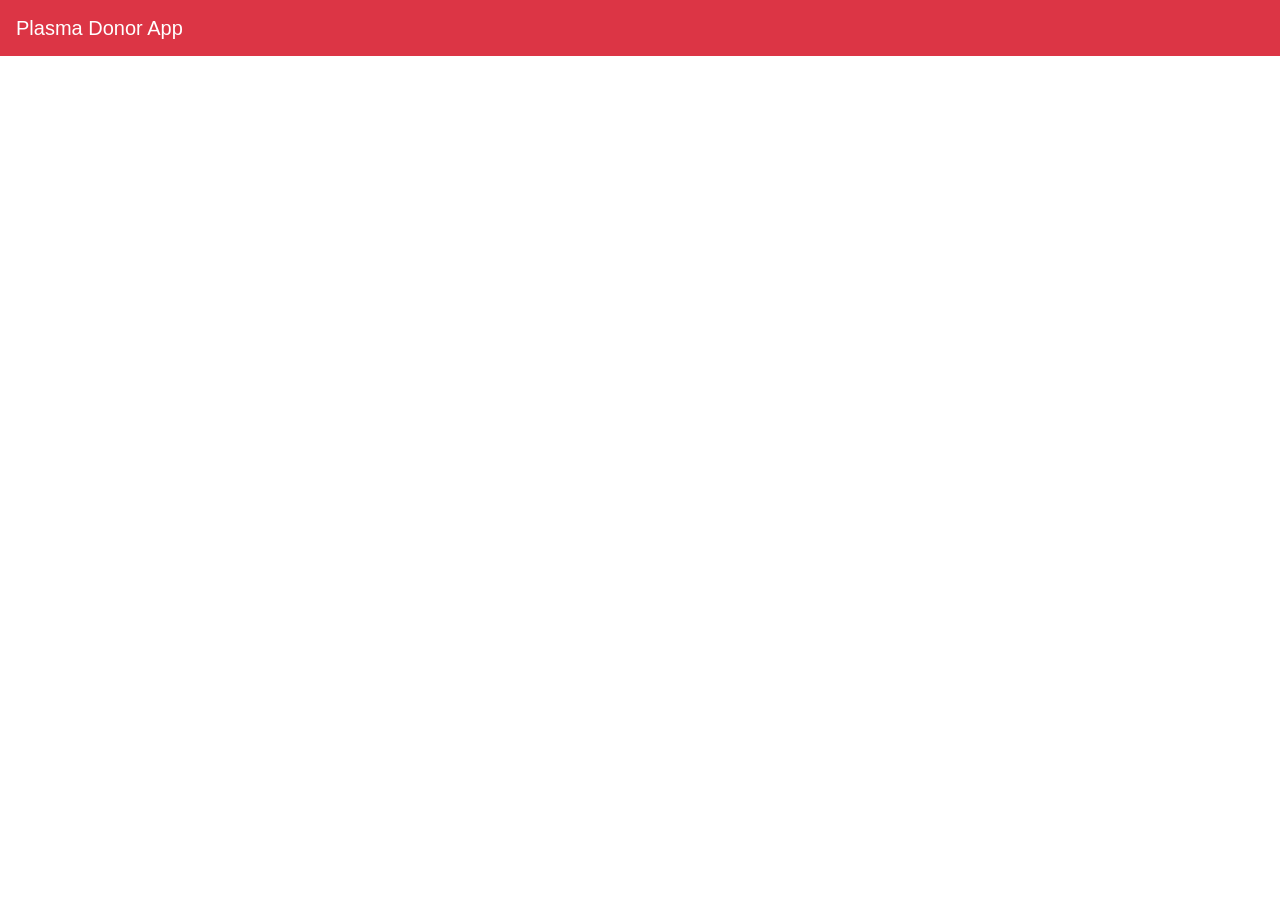
<file: Project Development Phase/Sprint-2/code/templates/donate.html>
<!DOCTYPE html>
<html lang="en">
<head>
    <meta charset="UTF-8">
    <meta http-equiv="X-UA-Compatible" content="IE=edge">
    <meta name="viewport" content="width=device-width, initial-scale=1.0">
    <title>Donate</title>
    <link rel="stylesheet" href="https://stackpath.bootstrapcdn.com/bootstrap/4.5.2/css/bootstrap.min.css">
</head>
<body>
    <nav class="navbar navbar-dark navbar-expand-sm bg-danger fixed-top">
        <a href="/" class="navbar-brand">
            Plasma Donor App
        </a>
    <script src="https://code.jquery.com/jquery-3.5.1.slim.min.js" integrity="sha384-DfXdz2htPH0lsSSs5nCTpuj/zy4C+OGpamoFVy38MVBnE+IbbVYUew+OrCXaRkfj" crossorigin="anonymous"></script>
    <script src="https://cdn.jsdelivr.net/npm/popper.js@1.16.1/dist/umd/popper.min.js" integrity="sha384-9/reFTGAW83EW2RDu2S0VKaIzap3H66lZH81PoYlFhbGU+6BZp6G7niu735Sk7lN" crossorigin="anonymous"></script>
    <script src="https://stackpath.bootstrapcdn.com/bootstrap/4.5.2/js/bootstrap.min.js" integrity="sha384-B4gt1jrGC7Jh4AgTPSdUtOBvfO8shuf57BaghqFfPlYxofvL8/KUEfYiJOMMV+rV" crossorigin="anonymous"></script>
</body>
</html>
</file>
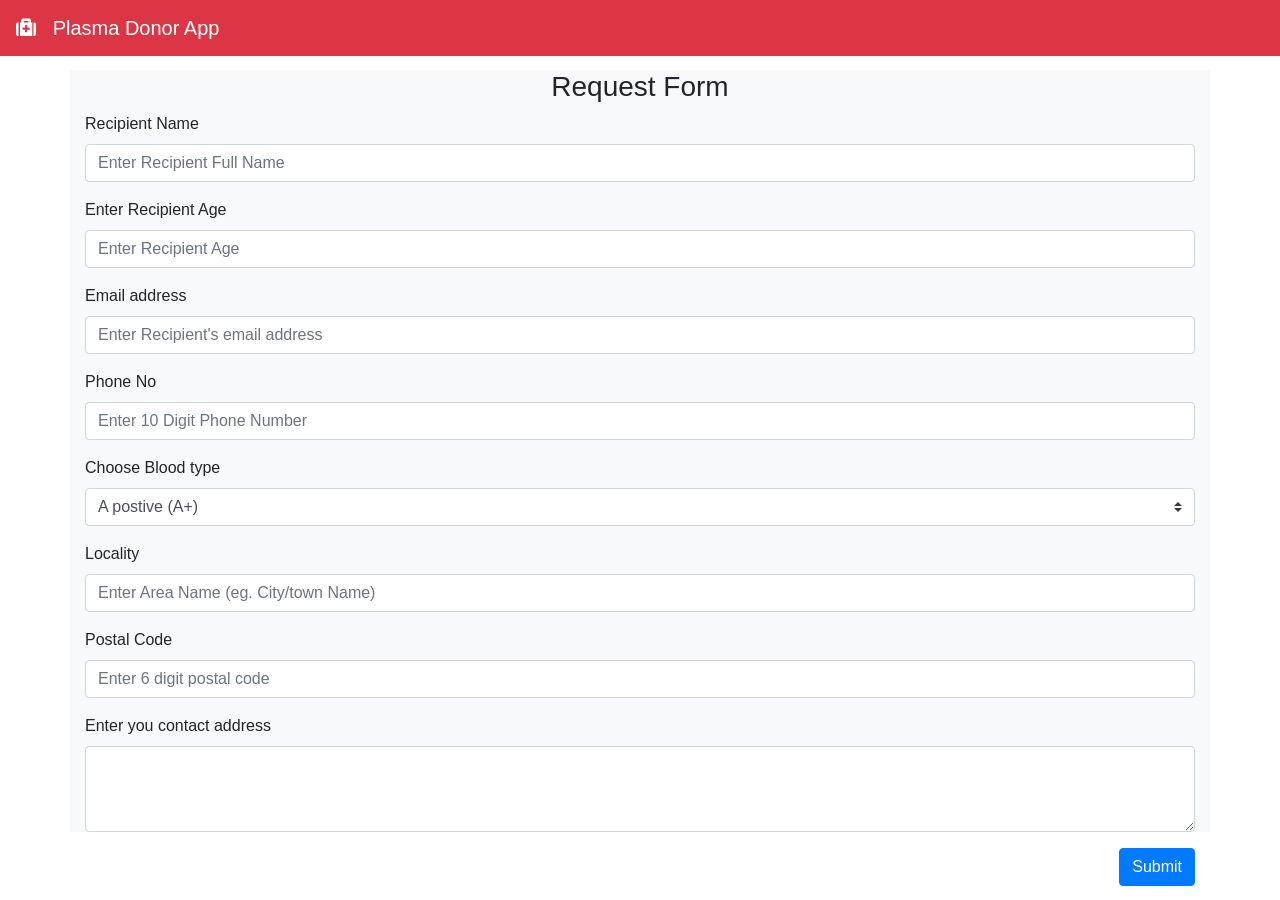
<file: Project Development Phase/Sprint-2/code/templates/Request.html>
<!DOCTYPE html>
<html lang="en">
<head>
    <meta charset="UTF-8">
    <meta http-equiv="X-UA-Compatible" content="IE=edge">
    <meta name="viewport" content="width=device-width, initial-scale=1.0">
    <title>Request</title>
    <link rel="stylesheet" href="https://use.fontawesome.com/releases/v5.14.0/css/all.css">
    <link rel="stylesheet" href="https://stackpath.bootstrapcdn.com/bootstrap/4.5.2/css/bootstrap.min.css">
</head>
<style>
    main{
        margin: 70px 0 0 0 ;
    }        
</style>
<body>
    <header>
        <nav class="navbar navbar-dark navbar-expand-sm bg-danger fixed-top">
            <a href="/" class="navbar-brand">
                <i class="fas fa-medkit"></i> &nbsp;
                Plasma Donor App
            </a>
        </nav>
    </header>
    <main>
        <div class="container-sm bg-light ">
            
                <h3 class="text-center">Request Form</h3>

            <form action="{{url_for('do_request')}}" method="post">
                <div class="form-group">
                  <label for="recipient-name">Recipient Name</label>
                  <input type="text" class="form-control" name="name"  placeholder="Enter Recipient Full Name" required> 
                </div>
                <div class="form-group">
                    <label for="r-age">Enter Recipient Age</label>
                    <input type="number" class="form-control" name="age" id="age" placeholder="Enter Recipient Age" required>
                </div>
                <div class="form-group">
                    <label for="email">Email address</label>
                    <input type="email" class="form-control" name="email" placeholder="Enter Recipient's email address" required>
                  </div>      
                  <div class="form-group">
                    <label for="phone">Phone No</label>
                    <input type="tel" class="form-control" name="phone" placeholder="Enter 10 Digit Phone Number" required>
                  </div>
                  <div class="form-group">
                    <label for="b-type">Choose Blood type</label>
                    <select id="blood-group" name="blood-type" class="form-control browser-default custom-select" required>
                        <option value="A Positive">A postive (A+)</option>
                        <option value="A Negative">A Negative (A-)</option>
                        <option value="B Positive">B postive (B+)</option>
                        <option value="B Negative">B Negative (B-)</option>
                        <option value="O Positive">O postive (O+)</option>
                        <option value="O Negative">O Negative (O-)</option>
                        <option value="AB Positive">AB postive (AB+)</option>
                        <option value="AB Negative">AB Negative (AB-)</option>
                    </select>
                  </div>
                  <div class="form-group">
                    <label for="locality">Locality</label>
                    <input type="text"  required class="form-control" name="locality" id="location" placeholder="Enter Area Name (eg. City/town Name)">
                  </div>
                  <div class="form-group">
                    <label for="postal-code">Postal Code</label>
                    <input type="zip" required class="form-control" name="postal-code" placeholder="Enter 6 digit postal code">
                  </div>
                  <div class="form-group">
                    <label for="contact-address">
                        Enter you contact address
                    </label>
                    <textarea class="form-control" required name="contact-addrss" id="address" cols="4" rows="3"></textarea>
                  </div>
                <button type="submit" class="btn btn-primary float-right">Submit</button>
              </form>
        </div>
    </main>

    <script src="https://code.jquery.com/jquery-3.5.1.slim.min.js" integrity="sha384-DfXdz2htPH0lsSSs5nCTpuj/zy4C+OGpamoFVy38MVBnE+IbbVYUew+OrCXaRkfj" crossorigin="anonymous"></script>
    <script src="https://cdn.jsdelivr.net/npm/popper.js@1.16.1/dist/umd/popper.min.js" integrity="sha384-9/reFTGAW83EW2RDu2S0VKaIzap3H66lZH81PoYlFhbGU+6BZp6G7niu735Sk7lN" crossorigin="anonymous"></script>
    <script src="https://stackpath.bootstrapcdn.com/bootstrap/4.5.2/js/bootstrap.min.js" integrity="sha384-B4gt1jrGC7Jh4AgTPSdUtOBvfO8shuf57BaghqFfPlYxofvL8/KUEfYiJOMMV+rV" crossorigin="anonymous"></script>    
</body>
</html>
</file>
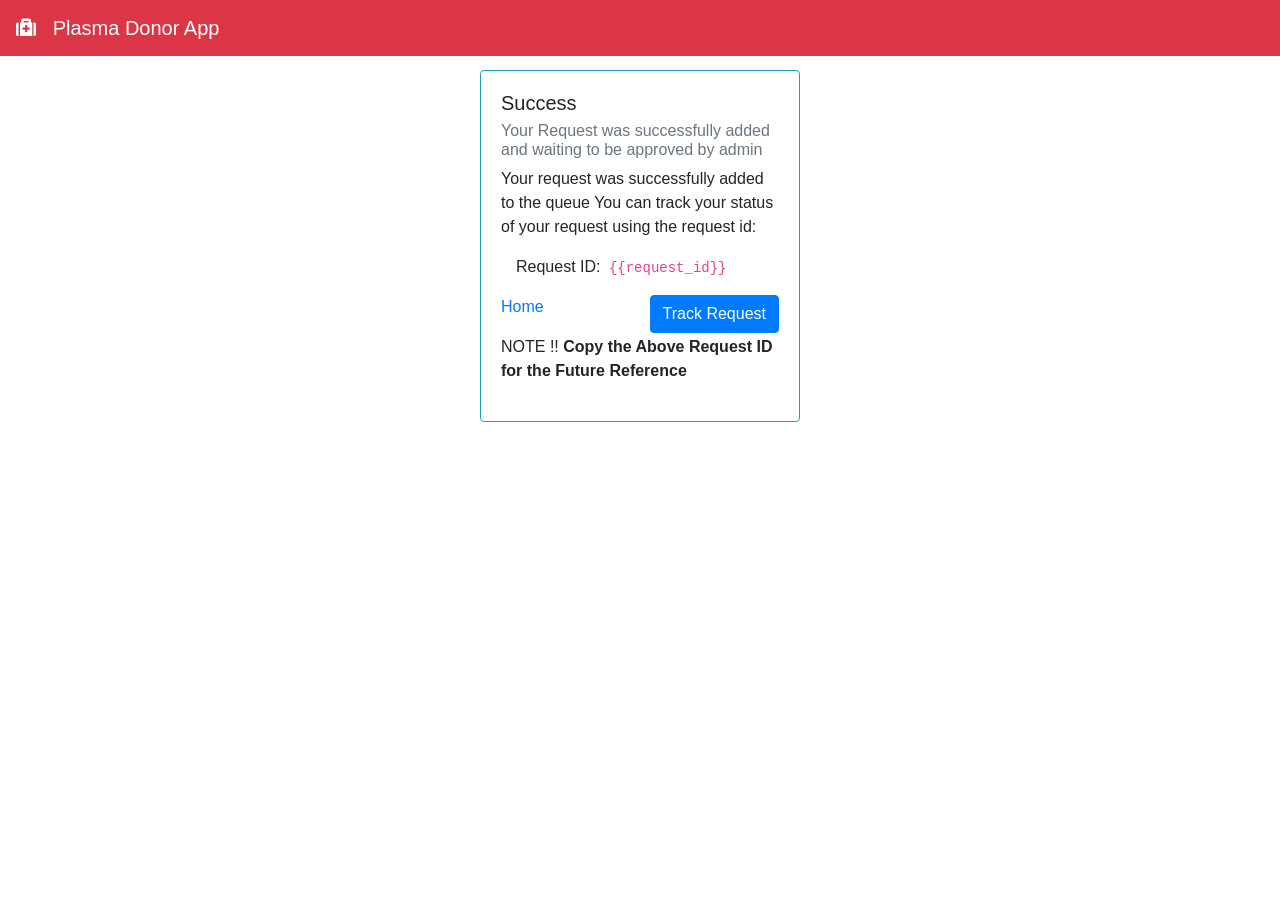
<file: Project Development Phase/Sprint-2/code/templates/Success.html>
<!DOCTYPE html>
<html lang="en">
<head>
    <meta charset="UTF-8">
    <meta http-equiv="X-UA-Compatible" content="IE=edge">
    <meta name="viewport" content="width=device-width, initial-scale=1.0">
    <title>Success</title>
    <link rel="stylesheet" href="https://use.fontawesome.com/releases/v5.14.0/css/all.css">
    <link rel="stylesheet" href="https://stackpath.bootstrapcdn.com/bootstrap/4.5.2/css/bootstrap.min.css">
</head>
<style>
    main{
        margin-top: 70px;;
    }
</style>
<body>
    <div class="nav">
        <nav class="navbar navbar-dark navbar-expand-sm bg-danger fixed-top">
            <a href="/" class="navbar-brand">
                 <i class="fas fa-medkit"></i> &nbsp;
                Plasma Donor App
            </a>
        </nav>
    </div>
    <main>
        <div class="col d-flex justify-content-center">
        <div class="card border-info mb-3 float-center" style="width: 20rem; height: 22rem;">
            <div class="card-body ">
              <h5 class="card-title">Success</h5>
              <h6 class="card-subtitle mb-2 text-muted">Your Request was successfully added and waiting to be approved by admin</h6>
              <p class="card-text">Your request was successfully added to the queue 
                You can track your status of your request using the request id:<br>
              </p>
              <div class="container mt-3 mb-3">
              <span >Request ID:<code>  {{request_id}}</code></span>
              </div>
              <a href="/home" class="card-link">Home</a>
              <a href="/track" class="card-link btn btn-primary float-right">Track Request</a>
              <p class="card-text mt-3">NOTE !! <strong> Copy the Above Request ID for the Future Reference</strong></p>
            </div>
          </div>
        </div>
    </main>
    <script src="https://code.jquery.com/jquery-3.5.1.slim.min.js" integrity="sha384-DfXdz2htPH0lsSSs5nCTpuj/zy4C+OGpamoFVy38MVBnE+IbbVYUew+OrCXaRkfj" crossorigin="anonymous"></script>
    <script src="https://cdn.jsdelivr.net/npm/popper.js@1.16.1/dist/umd/popper.min.js" integrity="sha384-9/reFTGAW83EW2RDu2S0VKaIzap3H66lZH81PoYlFhbGU+6BZp6G7niu735Sk7lN" crossorigin="anonymous"></script>
    <script src="https://stackpath.bootstrapcdn.com/bootstrap/4.5.2/js/bootstrap.min.js" integrity="sha384-B4gt1jrGC7Jh4AgTPSdUtOBvfO8shuf57BaghqFfPlYxofvL8/KUEfYiJOMMV+rV" crossorigin="anonymous"></script>
</body>
</html>
</file>
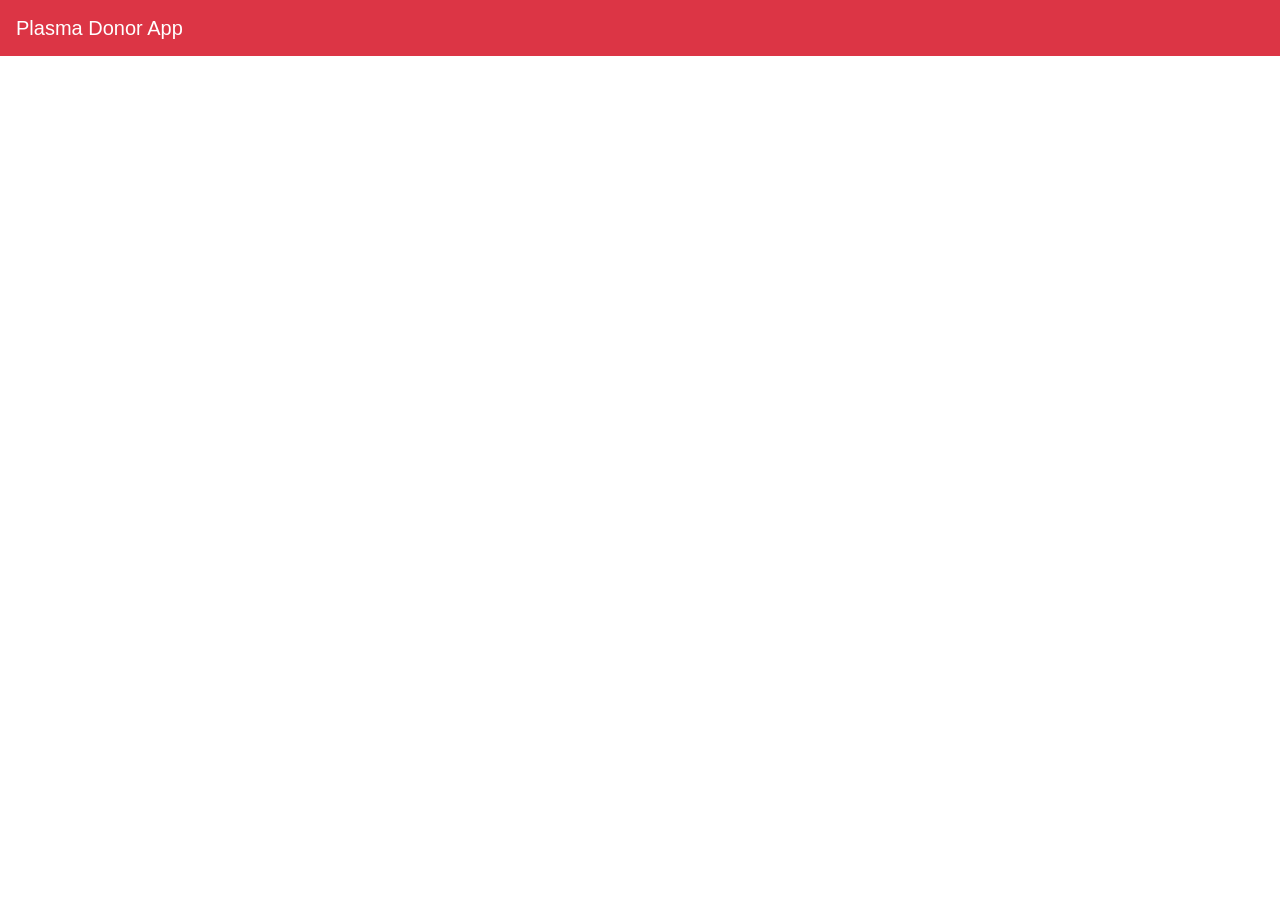
<file: Project Development Phase/Sprint-2/code/templates/track.html>
<!DOCTYPE html>
<html lang="en">
<head>
    <meta charset="UTF-8">
    <meta http-equiv="X-UA-Compatible" content="IE=edge">
    <meta name="viewport" content="width=device-width, initial-scale=1.0">
    <title>Donate</title>
    <link rel="stylesheet" href="https://stackpath.bootstrapcdn.com/bootstrap/4.5.2/css/bootstrap.min.css">
</head>
<body>
    <nav class="navbar navbar-dark navbar-expand-sm bg-danger fixed-top">
        <a href="/" class="navbar-brand">
            Plasma Donor App
        </a>
    <script src="https://code.jquery.com/jquery-3.5.1.slim.min.js" integrity="sha384-DfXdz2htPH0lsSSs5nCTpuj/zy4C+OGpamoFVy38MVBnE+IbbVYUew+OrCXaRkfj" crossorigin="anonymous"></script>
    <script src="https://cdn.jsdelivr.net/npm/popper.js@1.16.1/dist/umd/popper.min.js" integrity="sha384-9/reFTGAW83EW2RDu2S0VKaIzap3H66lZH81PoYlFhbGU+6BZp6G7niu735Sk7lN" crossorigin="anonymous"></script>
    <script src="https://stackpath.bootstrapcdn.com/bootstrap/4.5.2/js/bootstrap.min.js" integrity="sha384-B4gt1jrGC7Jh4AgTPSdUtOBvfO8shuf57BaghqFfPlYxofvL8/KUEfYiJOMMV+rV" crossorigin="anonymous"></script>
</body>
</html>
</file>
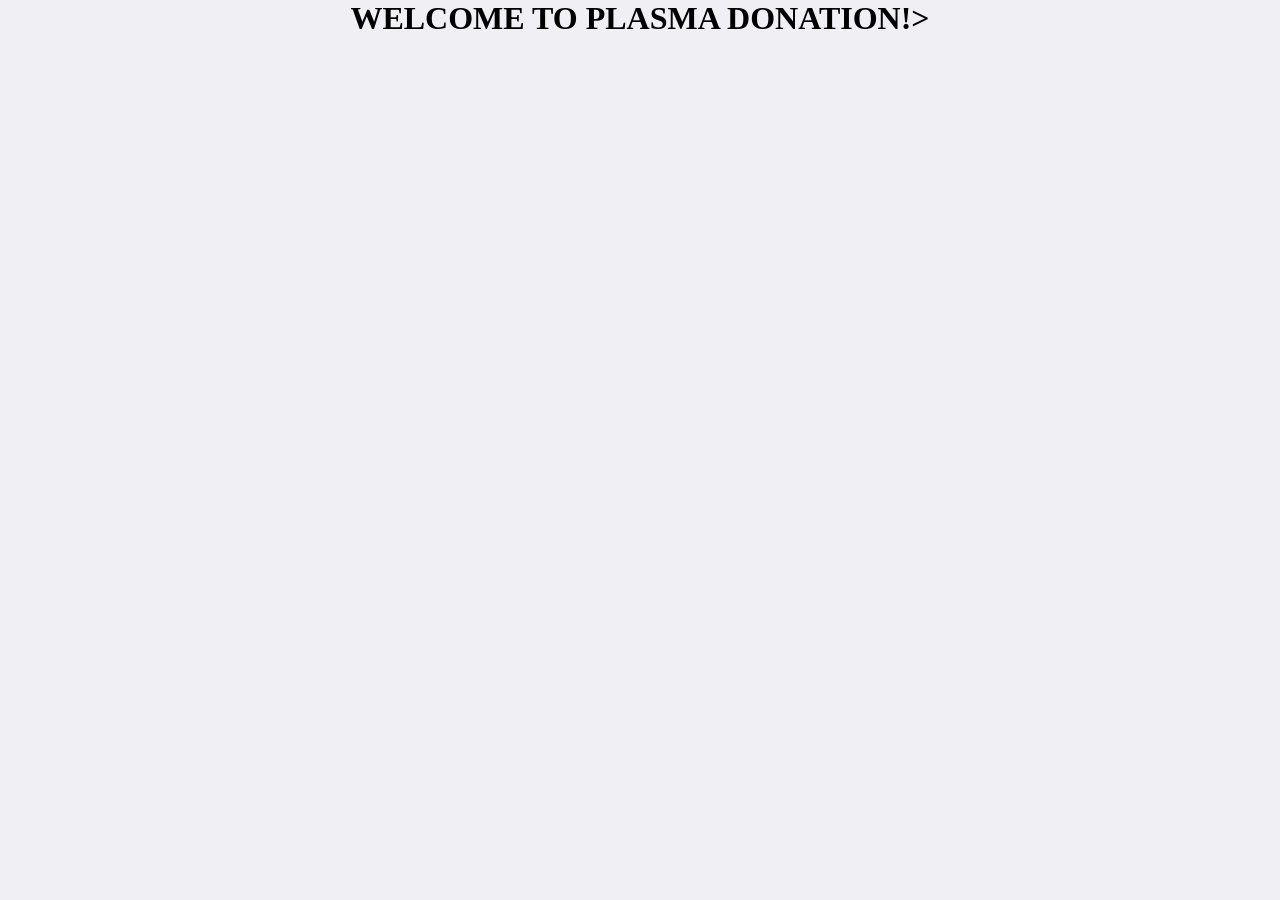
<file: Project Development Phase/Sprint-3/Code/templates/Home.html>
<html>
  <head>
    <style>
      html,body {
  margin: 0;
  height: 100%;
  background: url(https://40.media.tumblr.com/cad4a0374266de08cde12820b148d6ae/tumblr_ntpj6pP9261un2vt5o1_1280.jpg) #f0f0f4;
  background-size: cover;
}
.log-in {
  position: relative;
  width: 18rem;
  top: calc(50% - 9.25rem);
  margin: auto;
  font-family: 'Roboto', sans-serif;
  font-weight: 300;
  text-align: center;
}
.title {
  margin: 0 0 1.5rem;
  padding: 0;
  font-size: 2.5rem;
  line-height: 1;
  font-weight: 300;
  color: #fff;
}
.input {
  box-sizing: border-box;
  display: block;
  margin: 0 0 1.2rem;
  padding: 0 1rem;
  width: 100%; height: 3rem;
  appearance: none;
  font-family: 'Roboto', sans-serif;
  font-size: 1.2rem;
  font-weight: 300;
  color: #556;
  text-align: center;
  border: 0;
  border-radius: 1.5rem;
  background: #fff;
}
.submit {
  margin-bottom: .6rem;
  font-weight: 500;
  cursor: pointer;
  color: #fff;
  background: #00B0FF;
  transition: 200ms;
}
.submit:hover {
  background: #10C0FF;
}
.forgot {
  color: #ddd;
  text-decoration: none;
  font-size: .9rem;
}
.forgot:hover {
  color: #fff;
  text-decoration: none;
}
.sign-up {
  position: absolute;
  bottom: 2rem;
  left: 0; right: 0;
  width: 9rem; height: 3rem;
  margin: auto;
  border-radius: 1.5rem;
  border: 2px solid #fff;
  background: transparent;
  color: #fff;
  font-size: 1.2rem;
  font-weight: 500;
  font-family: 'Roboto', sans-serif;
  cursor: pointer;
  transition: 200ms;
  padding: 0;
}
.sign-up:hover {
  background: rgba(255,255,255,.3);
}

@media all and (height:300px) {
  .sign-up {display:none}
}
      </style>
  </head>
<body>

  <CENTER><H1>WELCOME TO PLASMA DONATION!></H1></CENTER>
 </body>
</html>
</file>
